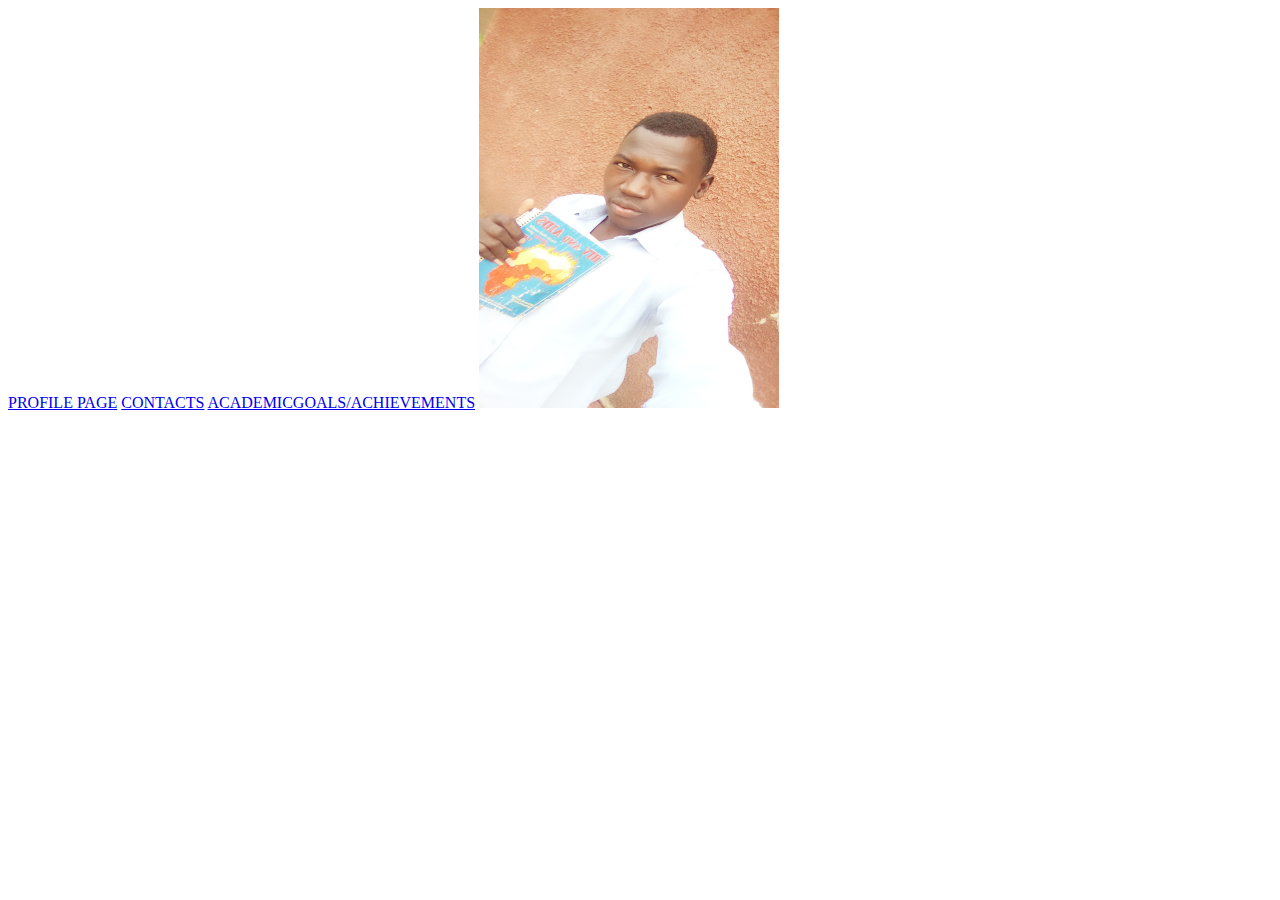
<file: index.html>
<!DOCTYPE html>
<html lang="en">
<head>
    <meta charset="UTF-8">
    <meta name="viewport" content="width=device-width, initial-scale=1.0">
    <title>Document</title>
</head>
<body>
    <a href="profilepage.html">PROFILE PAGE</a>
    <a href="contactspage.html">CONTACTS</a>
    <a href="academicgoals.html">ACADEMICGOALS/ACHIEVEMENTS</a>
    <img src="lin.jpg" height="400" width="300">



</body>
</html>
</file>
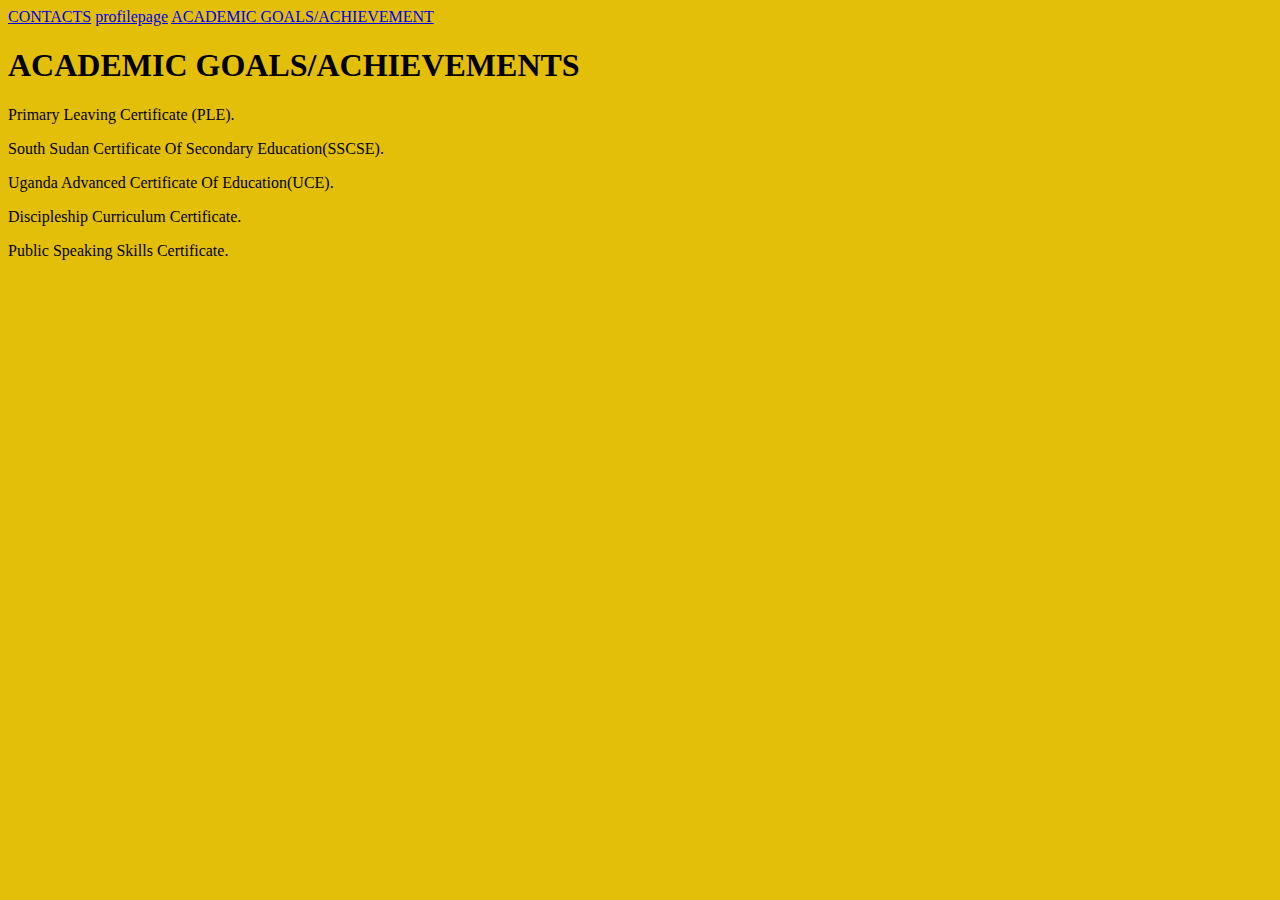
<file: academicgoals.html>
<!DOCTYPE html>
<html lang="en">
<head>
    <meta charset="UTF-8">
    <meta name="viewport" content="width=device-width, initial-scale=1.0">
    <title>ACADEMIC GOALS/ACHIEVEMENT</title>
    <link rel="stylesheet"  href="style.css">
</head>
<style>
h1>{

    color: rgb(8, 205, 249); 
   font-size: medium;
   font-family: 'Times New Roman', Times, serif;
   background-color: rgb(60, 13, 212);
}
h1>{

    background-color: goldenrod;
}


</style>
<body>
<a href="contactspage.html">CONTACTS</a>
<a href="profilepage.html">profilepage</A>
    <a href="academicgoals.html">ACADEMIC GOALS/ACHIEVEMENT</a>



    <h1>ACADEMIC GOALS/ACHIEVEMENTS</h1>
    
      <p>Primary Leaving Certificate (PLE).</p>
       <P> South Sudan Certificate Of Secondary Education(SSCSE).</P> 
       <p>Uganda Advanced Certificate Of Education(UCE).</p>
        <p>Discipleship Curriculum Certificate.</p> 
         <p>Public Speaking Skills Certificate.
        </p>
        
</body>
</html>
</file>
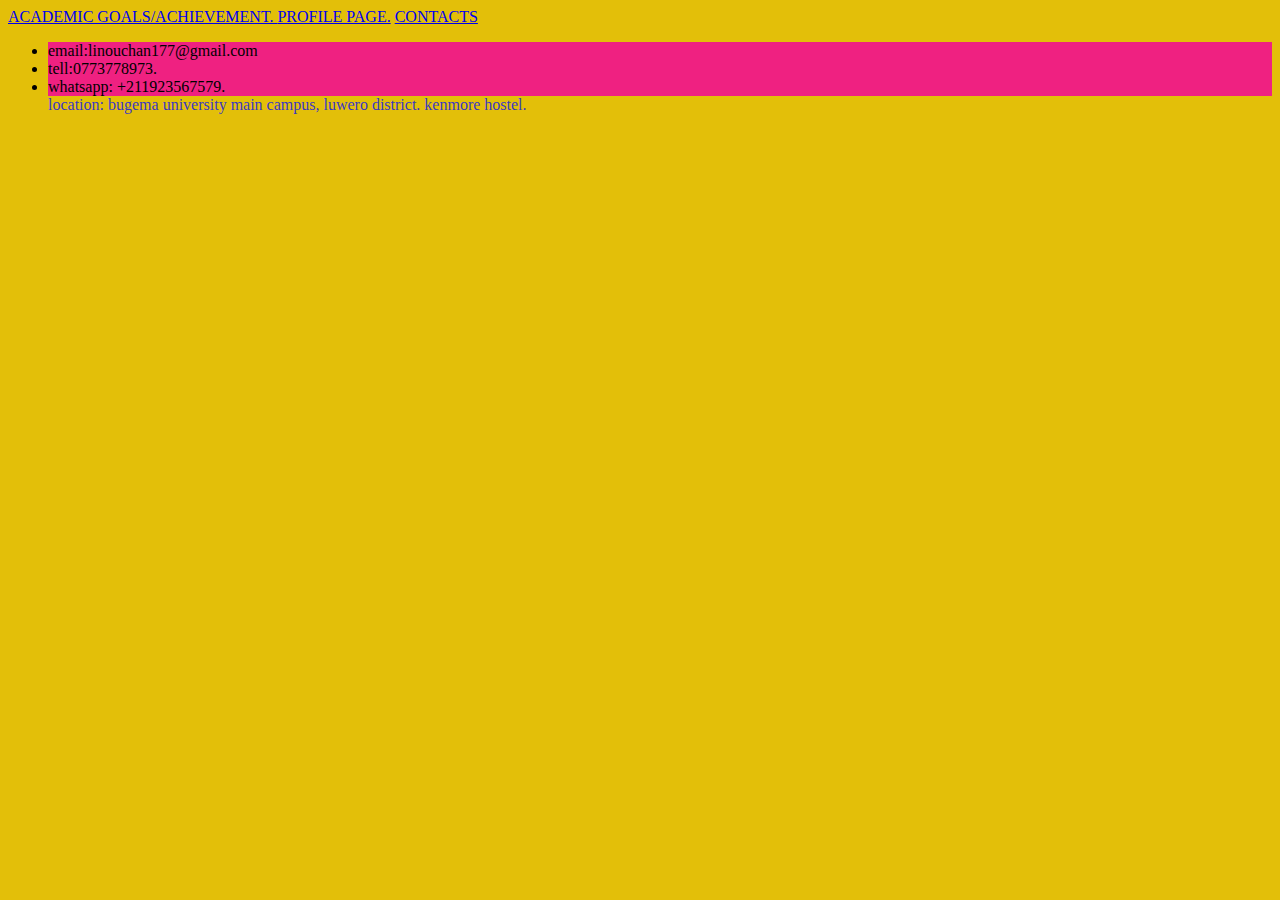
<file: contactspage.html>
<!DOCTYPE html>
<html lang="en">
<head
    <meta charset="UTF-8">
    <meta name="viewport" content="width=device-width, initial-scale=1.0">
    <title>CONTACTS</title>
    <link rel="stylesheet"  href="style.css">
</head>

<style>
    h1{
       color: rgb(8, 235, 76); 
       font-size: larger;
       font-family: 'Times New Roman', Times, serif;
       background-color: brown;
    }
    ul>li{
    background-color: rgb(239, 33, 129);
    
    }
    </style>
<body>

<a href="academicgoals.html">ACADEMIC GOALS/ACHIEVEMENT.
<a href="profilepage.html">PROFILE PAGE.</a>
<a href="contactspage.html">CONTACTS</a>



   <P>
<ul>
    <li>email:linouchan177@gmail.com</li>
    <li>tell:0773778973.</li>
   <li>whatsapp: +211923567579.</li> 
    <li<li style="color: rgba(7, 15, 241, 0.804);"></li>location: bugema university main campus, 
        luwero district.
        kenmore hostel.</li>
</ul>
   
   </P> 

    
</body>
</html>
</file>
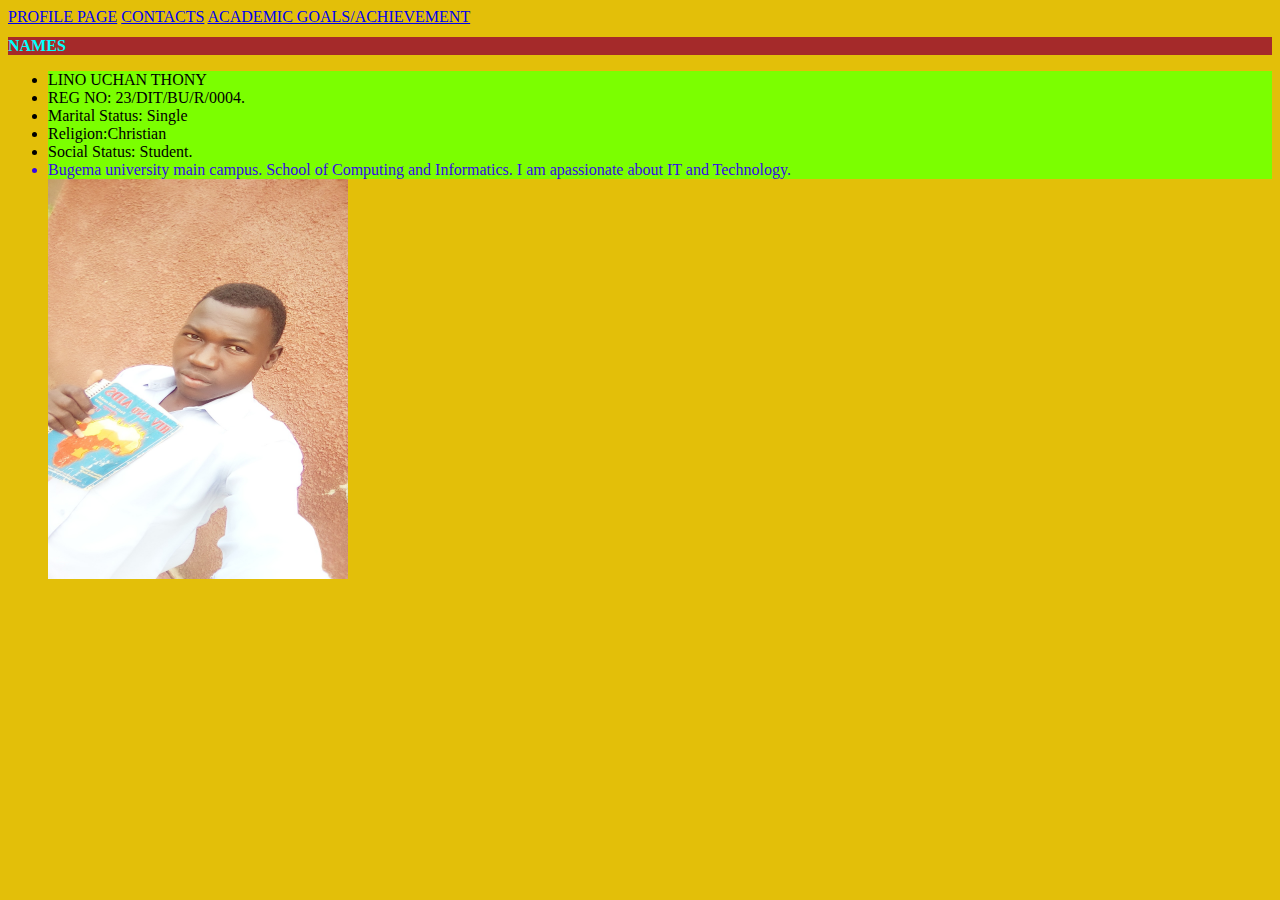
<file: profilepage.html>
<!DOCTYPE html>
<html lang="en">
<head>
    <meta charset="UTF-8">
    <meta name="viewport" content="width=device-width, initial-scale=1.0">
    <title>PROFILE PAGE</title>
    <link rel="stylesheet"  href="style.css">
</head>
<style>
h1{
   color: aqua; 
   font-size: medium;
   font-family: 'Times New Roman', Times, serif;
   background-color: brown;

}
ul>li{
background-color: rgb(123, 255, 0);

}
</style>
<body>

<a href="profilepage.html">PROFILE PAGE</a>
<a href="contactspage.html">CONTACTS</a>
<a href="academicgoals.html">ACADEMIC GOALS/ACHIEVEMENT</a>




   <h1>NAMES</h1> 
   <P>
    <ul>
        <li>LINO UCHAN THONY</li> 
        <li>REG NO: 23/DIT/BU/R/0004.</li>
        <li>Marital Status: Single</li>
        <li>Religion:Christian</li>
        <li>Social Status: Student.</li>
         <li style="color: rgb(55, 7, 228);">Bugema university main campus.
            School of Computing and Informatics.
            I am apassionate about IT and Technology.</li>
            <img src="lin.jpg" height="400" width="300">
        </ul>
   
   </P>
</body>
</html>
</file>
<file: style.css>
body{
background-color: rgb(227, 191, 9); 
}
</file>
